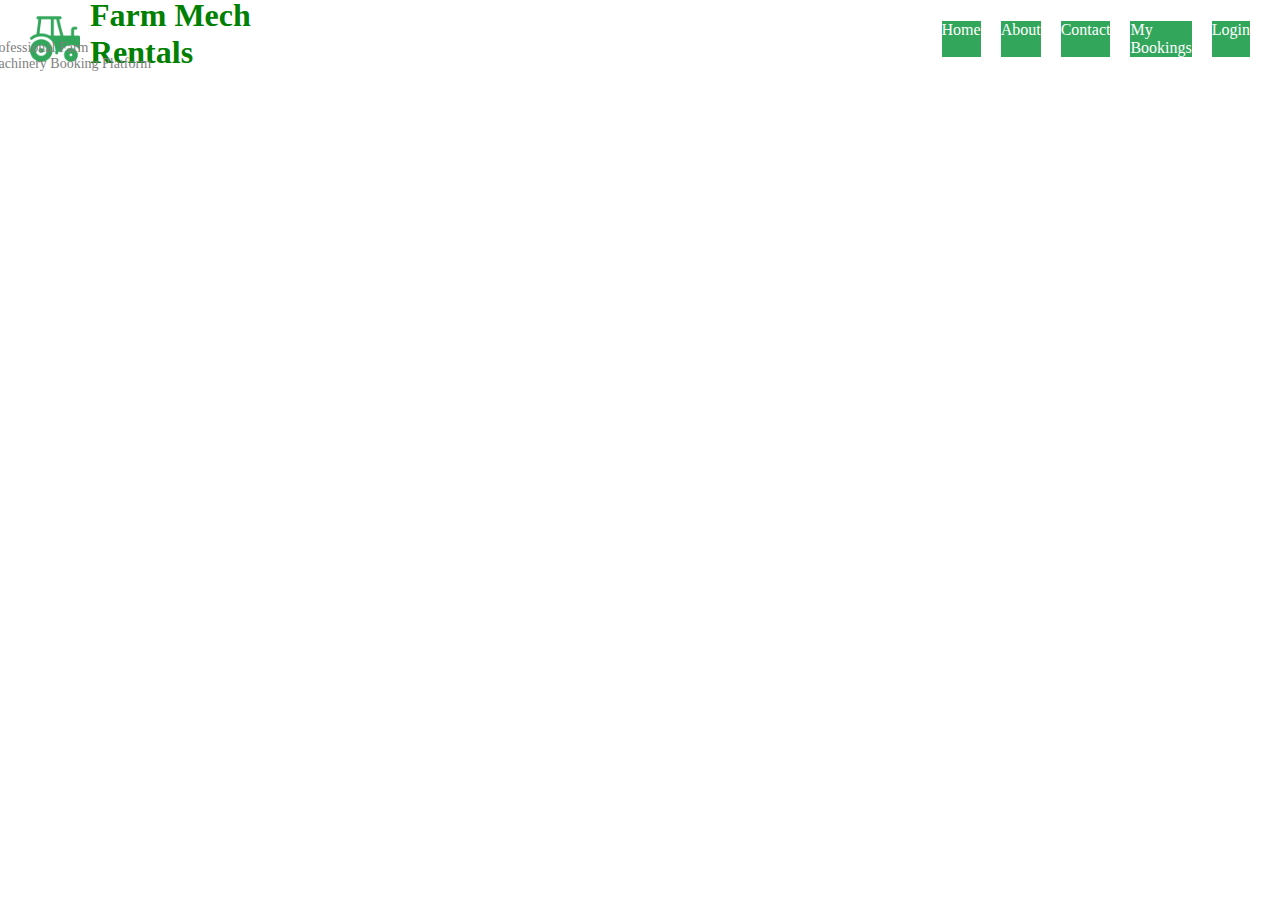
<file: index.html>
<!DOCTYPE html>
<html lang="en">
<head>
    <meta charset="UTF-8">
    <meta name="viewport" content="width=device-width, initial-scale=1.0">
    <title>Document</title>
</head>
<link rel="stylesheet" href="/index.css">
<body>
    <div id="Farm Mech">
        <div id="header">
            <img src="tractor.png" alt="Farm Mech Logo" height="50px" width="50px">
            <h1>Farm Mech Rentals</h1>
            <p>Professional Farm Machinery Booking Platform</p>
            
            <div id="nav">
                <a href="#home">Home</a>
                <a href="#about">About</a>
                <a href="#contact">Contact</a>
                <a href="#bookings">My Bookings</a>
                <a href="#login">Login</a>
            </div>

        </div>
    </div>
</body>
</html>
</file>
<file: index.css>
*{
    margin: 0;
    padding: 0;
    box-sizing: border-box;
}
#Farm Mech{
    display: grid;

}
#header{
    display: flex;
    margin-left: 30px;
    margin-top: 5px;
    gap: 10px;
    align-items: center;
}
#header h1{
    color: green;
    display: flex;
    margin-top: -10px;
}
#header p{
    color: grey;
    display: flex;
    font-size: 14px;
    margin-top: 35px;
    margin-left: -280px;
}
#nav{
    display: flex;
    /* justify-content: end;
    align-items: center; */
    gap: 20px;
    margin-left: 780px;
    margin-right: 30px;
}
#nav a{
    text-decoration: none;
    color: white;
    background-color: #32A75C;
    
}
</file>
